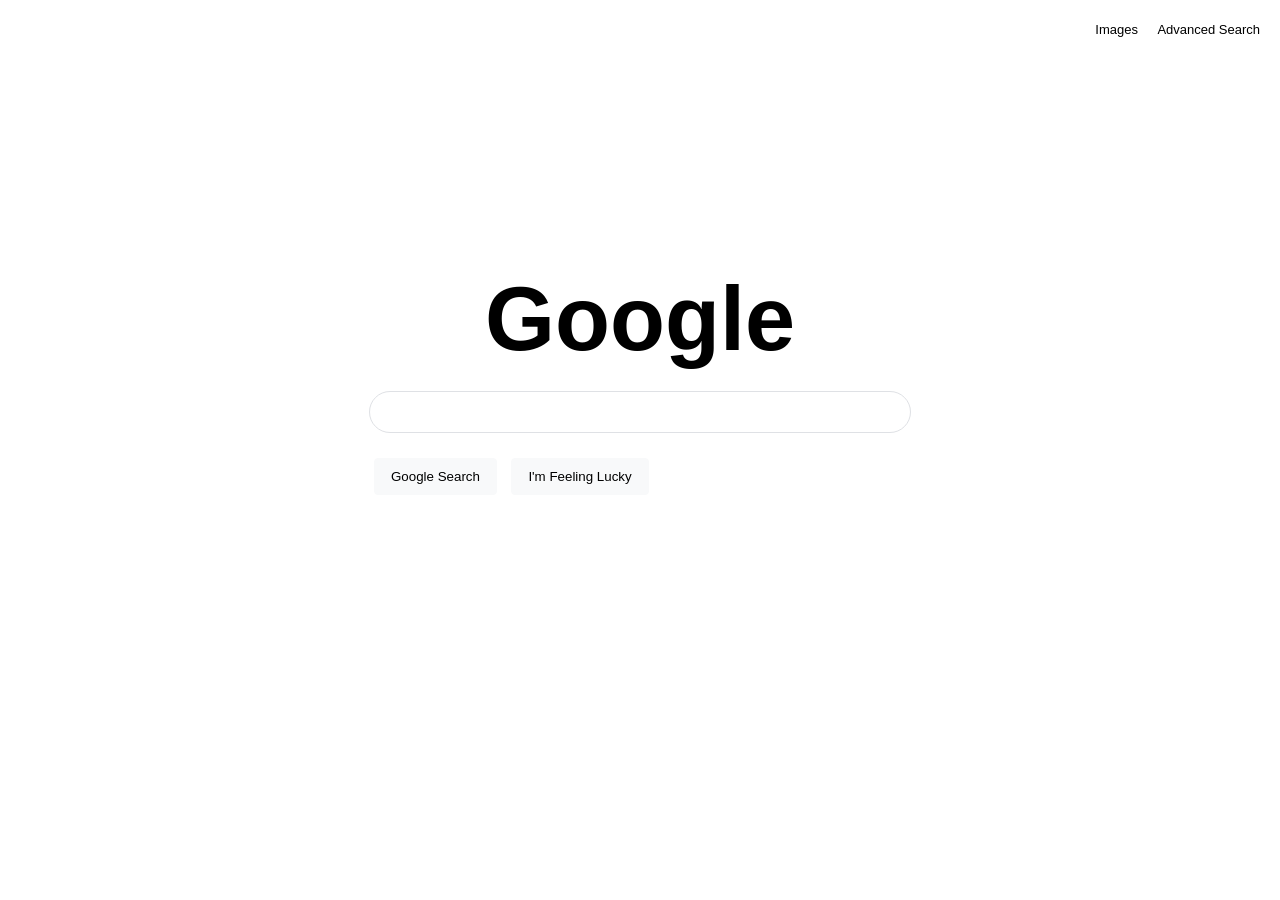
<file: index.html>
<!DOCTYPE html>
<html lang="nl">
<head>
    <title>Google Search</title>
    <link rel="stylesheet" href="style.css">
</head>
<body>
    <nav class="upper-right">
        <a href="image.html">Images</a>
        <a href="advanced.html">Advanced Search</a>
    </nav>

    <div class="main-content">
        <h1 style="font-size: 90px; margin-bottom: 20px;">Google</h1>
        <form action="https://www.google.com/search">
            <input type="text" name="q" class="search-bar">
            <div class="button-container">
                <input type="submit" value="Google Search">
                <input type="submit" name="btnI" value="I'm Feeling Lucky">
            </div>
        </form>
    </div>
</body>
</html>
</file>
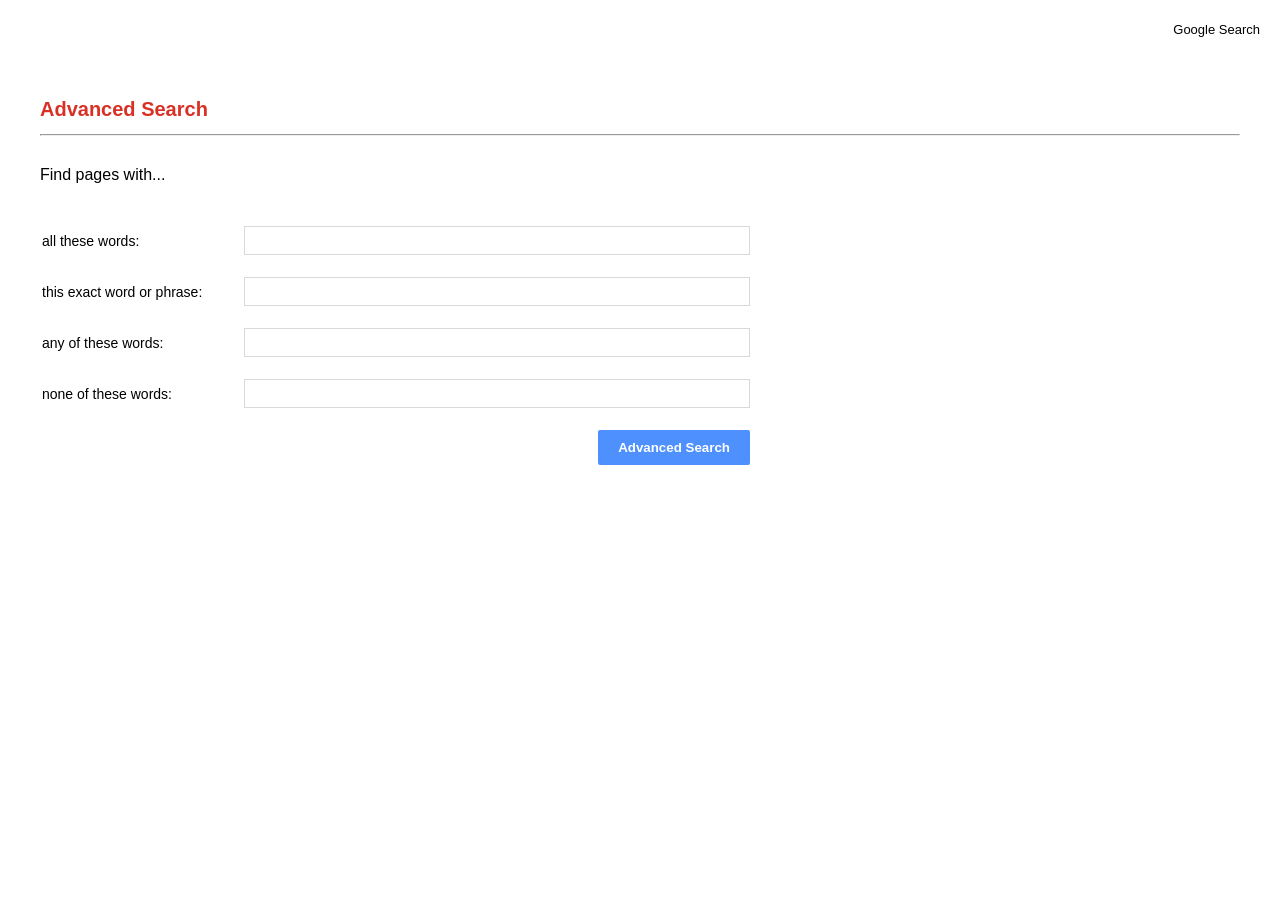
<file: advanced.html>
<!DOCTYPE html>
<html lang="nl">
<head>
    <title>Google Advanced Search</title>
    <link rel="stylesheet" href="style.css">
</head>
<body>
    <nav class="upper-right">
        <a href="index.html">Google Search</a>
    </nav>

    <div class="advanced-container">
        <h1>Advanced Search</h1>
        <hr>
        <h2 style="font-size: 16px; font-weight: normal; margin-top: 30px;">Find pages with...</h2>
        
        <form action="https://www.google.com/search">
            <table class="advanced-table">
                <tr>
                    <td style="width: 200px;">all these words:</td>
                    <td><input type="text" name="as_q"></td>
                </tr>
                <tr>
                    <td>this exact word or phrase:</td>
                    <td><input type="text" name="as_epq"></td>
                </tr>
                <tr>
                    <td>any of these words:</td>
                    <td><input type="text" name="as_oq"></td>
                </tr>
                <tr>
                    <td>none of these words:</td>
                    <td><input type="text" name="as_eq"></td>
                </tr>
                <tr>
                    <td></td>
                    <td style="text-align: right;">
                        <input type="submit" value="Advanced Search" class="advanced-btn">
                    </td>
                </tr>
            </table>
        </form>
    </div>
</body>
</html>
</file>
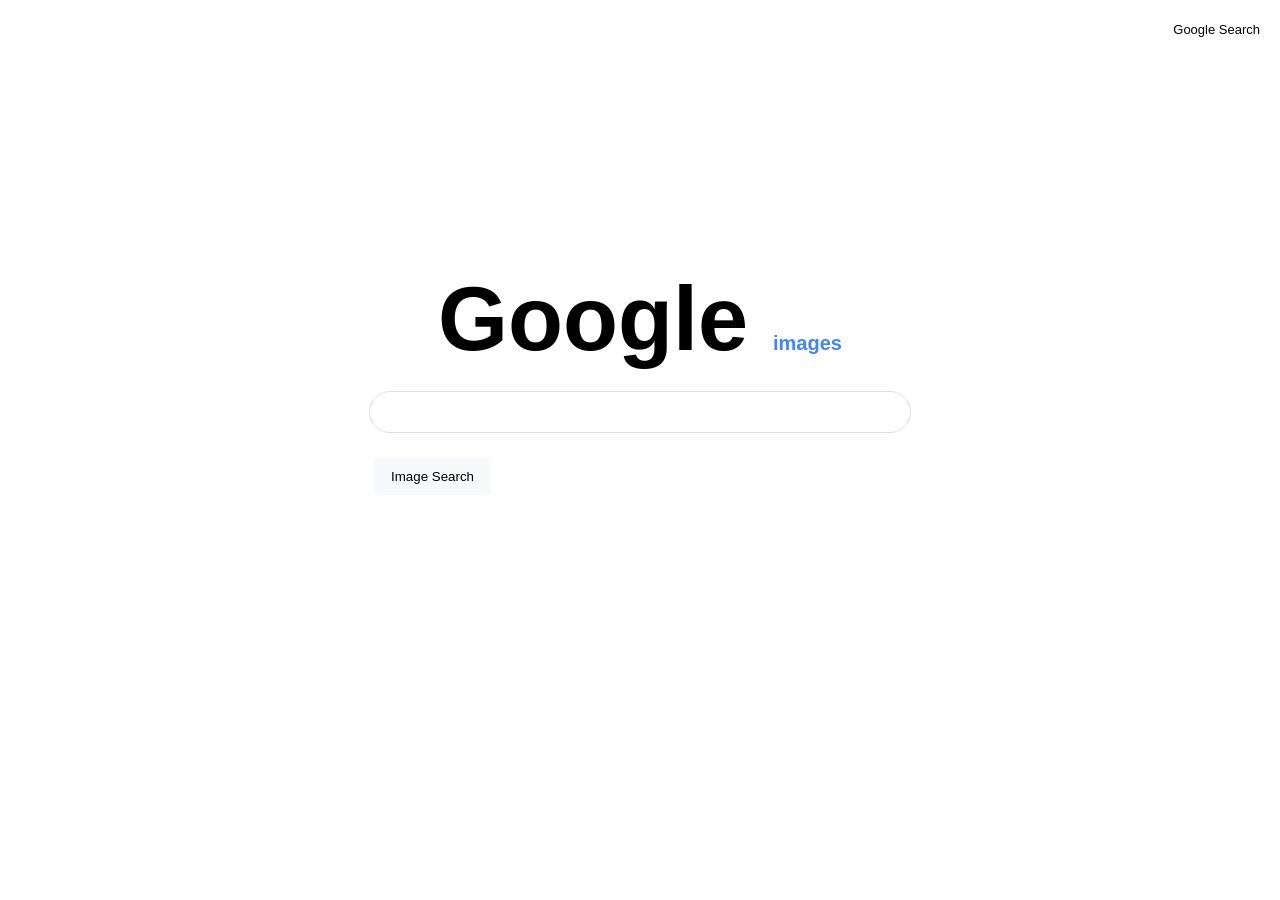
<file: image.html>
<!DOCTYPE html>
<html lang="nl">
<head>
    <title>Google Image Search</title>
    <link rel="stylesheet" href="style.css">
</head>
<body>
    <nav class="upper-right">
        <a href="index.html">Google Search</a>
    </nav>

    <div class="main-content">
        <h1 style="font-size: 90px; margin-bottom: 20px;">Google <span style="font-size: 20px; color: #4285f4;">images</span></h1>
        <form action="https://www.google.com/search">
            <input type="text" name="q" class="search-bar">
            <!-- Deze regel zorgt ervoor dat het een Image Search wordt -->
            <input type="hidden" name="tbm" value="isch">
            <div class="button-container">
                <input type="submit" value="Image Search">
            </div>
        </form>
    </div>
</body>
</html>
</file>
<file: style.css>
/* 1. Algemene instellingen */
body {
    font-family: Arial, sans-serif;
    margin: 0;
    padding: 0;
}

/* 2. Navigatie rechtsboven (op alle pagina's) */
.upper-right {
    text-align: right;
    padding: 20px;
}

.upper-right a {
    margin-left: 15px;
    text-decoration: none;
    color: #000;
    font-size: 13px;
}

/* 3. Hoofdpagina & Image Search (Centreren) */
/* We gebruiken een container om de zoekbalk in het midden te zetten */
.main-content {
    display: flex;
    flex-direction: column;
    align-items: center;
    margin-top: 150px; /* Zet de zoekbalk een stukje naar beneden */
}

.search-bar {
    border: 1px solid #dfe1e5;
    border-radius: 24px;
    height: 40px;
    width: 500px;
    padding: 0 20px;
    margin-bottom: 20px;
    outline: none;
}

/* Knoppen op de hoofdpagina */
.button-container input {
    background-color: #f8f9fa;
    border: 1px solid #f8f9fa;
    border-radius: 4px;
    padding: 10px 16px;
    margin: 5px;
    cursor: pointer;
}

/* 4. Advanced Search Pagina (Specifieke styling) */
.advanced-container {
    margin: 40px;
}

.advanced-container h1 {
    color: #d93025;
    font-size: 20px;
}

.advanced-table {
    margin-top: 30px;
}

.advanced-table td {
    padding: 10px 0;
    font-size: 14px;
}

.advanced-table input[type="text"] {
    width: 500px;
    height: 25px;
    border: 1px solid #d9d9d9;
}

/* De blauwe Advanced Search knop */
.advanced-btn {
    background-color: #4d90fe;
    color: white;
    border: none;
    padding: 10px 20px;
    font-weight: bold;
    border-radius: 2px;
    cursor: pointer;
}
</file>
